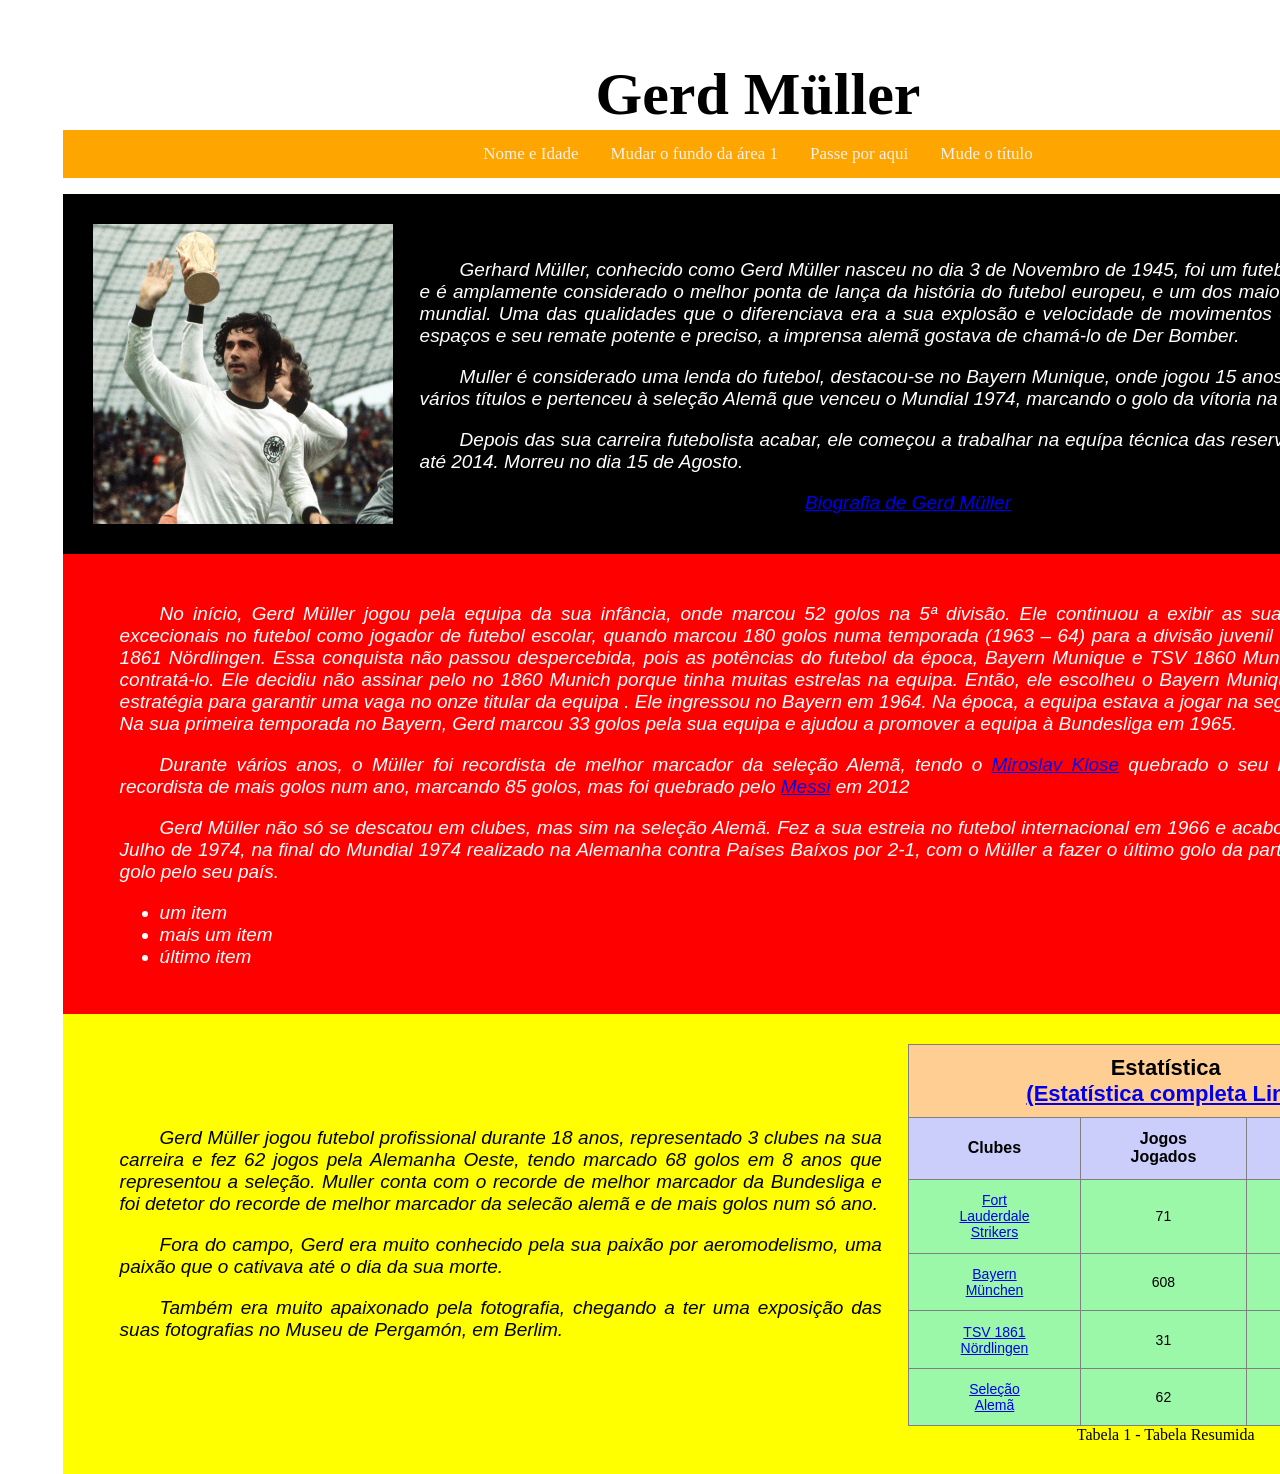
<file: index.html>
<!DOCTYPE html>

<head>
  <meta http-equiv="Content-Type" content="text/html; charset=utf-8" />
  <meta charset="utf-8">
  <title>Projeto/Part 1</title>
  <link type="text/css" rel="stylesheet" media="screen" href="style.css">
</head>



<body>
  <script>

    function myFunction1() { //função que pede o nome e a idade ao utilizador
      let person = prompt("Insira o seu nome", "");
      let nomeexp = new RegExp("[a-zA-Z]");
  
      if (nomeexp.test(person)) {
        console.log(person)
  
        let idade = prompt("Insira a sua idade (Nota: Idade mínima é de 9 anos)", "");
        let idadeexp = new RegExp("[0-9]");
  
  
        if (idadeexp.test(idade) && idade > 8) {
  
          console.log(idade)
  
          alert("Nome: " + person + "\nHora: " + new Date())
          window.open("page1.html", "_blank")
        } else {
          alert("Idade inválida - Idade mímima é de 9 anos")
        }
      } else {
  
        alert("Nome inválido - Reintroduza nome correto")
      }
  
    }
  
    function myFunction2(){ //função que muda cor de uma das areas
      
      document.getElementById("areaUm").style.backgroundColor = "cyan";
      alert("fds");
      alert("O fundo da área 1 foi alterado");
    }
  
    function myFunction3() { //função que abre uma nova pagina ao passar o rato no botão
  
      document.getElementById("function3").style.color = "red";
      window.open("page3.html", "_blank");
    }
  
    function myFunction4() { //função que muda o titulo do site
  
      document.getElementById("header").textContent = "Gerd der Bomber Muller"
    }

  </script>

  <div id="site">

    <div id="header">
      <p>Gerd Müller</p>
    </div>
    
    <div class="topnav">
      <a href="#" onclick="myFunction1()">Nome e Idade</a>
      <a href="#" onclick="myFunction2()">Mudar o fundo da área 1</a>
      <a href="#" id="function3" onmouseover="myFunction3()">Passe por aqui</a>
      <a href="#" onclick="myFunction4()">Mude o título</a>
    </div>

    <div id="areaUm">
      <img id="banner" src="Muller.jpg">
      <div id="textoAreaUm">
        <p><span id="tab"></span>Gerhard Müller, conhecido como Gerd Müller nasceu no dia 3 de Novembro de 1945, foi um
          futebolista alemão e é amplamente considerado o melhor ponta de lança da história do futebol europeu, e um dos
          maiores do futebol mundial. Uma das qualidades que o diferenciava era a sua explosão e velocidade de
          movimentos em pequenos espaços e seu remate potente e preciso, a imprensa alemã gostava de chamá-lo de Der
          Bomber.</p>

        <p><span id="tab"></span>Muller é considerado uma lenda do futebol, destacou-se no Bayern Munique, onde jogou 15
          anos e conquistou
          vários títulos e pertenceu à seleção Alemã que venceu o Mundial 1974, marcando o golo da vítoria na final.</p>

        <p><span id="tab"></span>Depois das sua carreira futebolista acabar, ele começou a trabalhar na equípa técnica
          das reservas do Bayern
          até 2014. Morreu no dia 15 de Agosto.</p>

        <p style="text-align: center;"><a href="https://maisfutebol.iol.pt/gerd-muller-biografia"
            target="_blank">Biografia de Gerd Müller</a></p>
      </div>
    </div>
    <div id="areaDois">
      <div id="textoAreaDois">
        <p><span id="tab"></span>No início, Gerd Müller jogou pela equipa da sua infância, onde marcou 52 golos na 5ª
          divisão. Ele continuou
          a exibir as suas habilidades excecionais no futebol como jogador de futebol escolar, quando marcou 180 golos
          numa temporada (1963 – 64) para a divisão juvenil do clube TSV 1861 Nördlingen.
          Essa conquista não passou despercebida, pois as potências do futebol da época, Bayern Munique e TSV 1860
          Munique, queriam contratá-lo. Ele decidiu não assinar pelo no 1860 Munich porque tinha muitas estrelas na
          equipa. Então, ele escolheu o Bayern Munique como uma estratégia para garantir uma vaga no onze titular da
          equipa . Ele ingressou no Bayern em 1964. Na época, a equipa estava a jogar na segunda divisão.
          Na sua primeira temporada no Bayern, Gerd marcou 33 golos pela sua equipa e ajudou a promover a equipa à
          Bundesliga em 1965.</p>

        <!-- <p>Com Müller na equipa, o Bayern Munique conquistou a Taça da Alemanha na sua primeira temporada. A equipa
          conquistou a taça mais três vezes (1967, 1969 e 1971) durante a carreira do Muller no Bayern. O Bayern também
          conquistou o título da Bundesliga 4 vezes nas temporadas de 1968–69, 1971–72, 1972–73 e 1973–74.</p> -->

        <p><span id="tab"></span>Durante vários anos, o Müller foi recordista de melhor marcador da seleção Alemã, tendo
          o <a href="https://pt.wikipedia.org/wiki/Miroslav_Klose" target="_blank">Miroslav Klose</a>
          quebrado o seu recorde, e foi recordista de mais golos num ano, marcando 85 golos, mas foi quebrado pelo
          <a href="https://pt.wikipedia.org/wiki/Lionel_Messi" target="_blank">Messi</a> em 2012
        </p>

        <p><span id="tab"></span>Gerd Müller não só se descatou em clubes, mas sim na seleção Alemã. Fez a sua estreia
          no futebol internacional em 1966 e acabou no dia 7 de Julho de 1974, na final do Mundial 1974 realizado na
          Alemanha contra Países Baíxos por 2-1, com o Müller a fazer o último golo da partida e o último golo
          pelo seu país.</p>

        <ul style="list-style-type:disc;">
          <li>um item</li>
          <li>mais um item</li>
          <li>último item</li>
        </ul>
      </div>
    </div>
    <div id="areaTres">
      <div id="textoAreaTres">
        <p><span id="tab"></span>Gerd Müller jogou futebol profissional durante 18 anos, representado 3 clubes na sua
          carreira e fez 62 jogos pela Alemanha Oeste, tendo marcado 68 golos em 8 anos que representou a seleção.
          Muller conta com o recorde de melhor marcador da Bundesliga e foi detetor do recorde de melhor marcador da
          selecão alemã e de mais golos num só ano.</p>

        <p><span id="tab"></span>Fora do campo, Gerd era muito conhecido pela sua paixão por aeromodelismo, uma paixão
          que o cativava até o dia da sua morte.</p>
        <p><span id="tab"></span>Também era muito apaixonado pela fotografia, chegando a ter uma exposição das suas
          fotografias no Museu de Pergamón, em Berlim.</p>

      </div>
      <table class="tabela">
        <caption align="bottom">
          Tabela 1 - Tabela Resumida
        </caption>
        <thead>
          <tr>
            <th class="titulo" colspan="3">Estatística<a href="table_extended.html" target="_blank"><br>(Estatística
                completa Link)</a></th>
          </tr>
        </thead>
        <tbody>
          <tr>
            <td class="categorias">Clubes</td>
            <td class="categorias">Jogos Jogados</td>
            <td class="categorias">Golos Marcados</td>
          </tr>
          <tr>
            <td class="informacao"><a href="https://pt.wikipedia.org/wiki/Fort_Lauderdale_Strikers" target="_blank">Fort
                Lauderdale Strikers</a></td>
            <td class="informacao">71</td>
            <td class="informacao">38</td>
          </tr>
          <tr>
            <td class="informacao"><a href="https://pt.wikipedia.org/wiki/FC_Bayern_M%C3%BCnchen" target="_blank">Bayern
                München</a></td>
            <td class="informacao">608</td>
            <td class="informacao">565</td>
          </tr>
          <tr>
            <td class="informacao"><a href="https://en.wikipedia.org/wiki/TSV_1861_N%C3%B6rdlingen" target="_blank">TSV
                1861 Nördlingen</a></td>
            <td class="informacao">31</td>
            <td class="informacao">51</td>
          </tr>
          <tr>
            <td class="informacao"><a href="https://pt.wikipedia.org/wiki/Sele%C3%A7%C3%A3o_Alem%C3%A3_de_Futebol"
                target="_blank" rel="noopener noreferrer">Seleção Alemã</a></td>
            <td class="informacao">62</td>
            <td class="informacao">68</td>
          </tr>
        </tbody>
      </table>
    </div>
  </div>

</body>

</html>
</file>
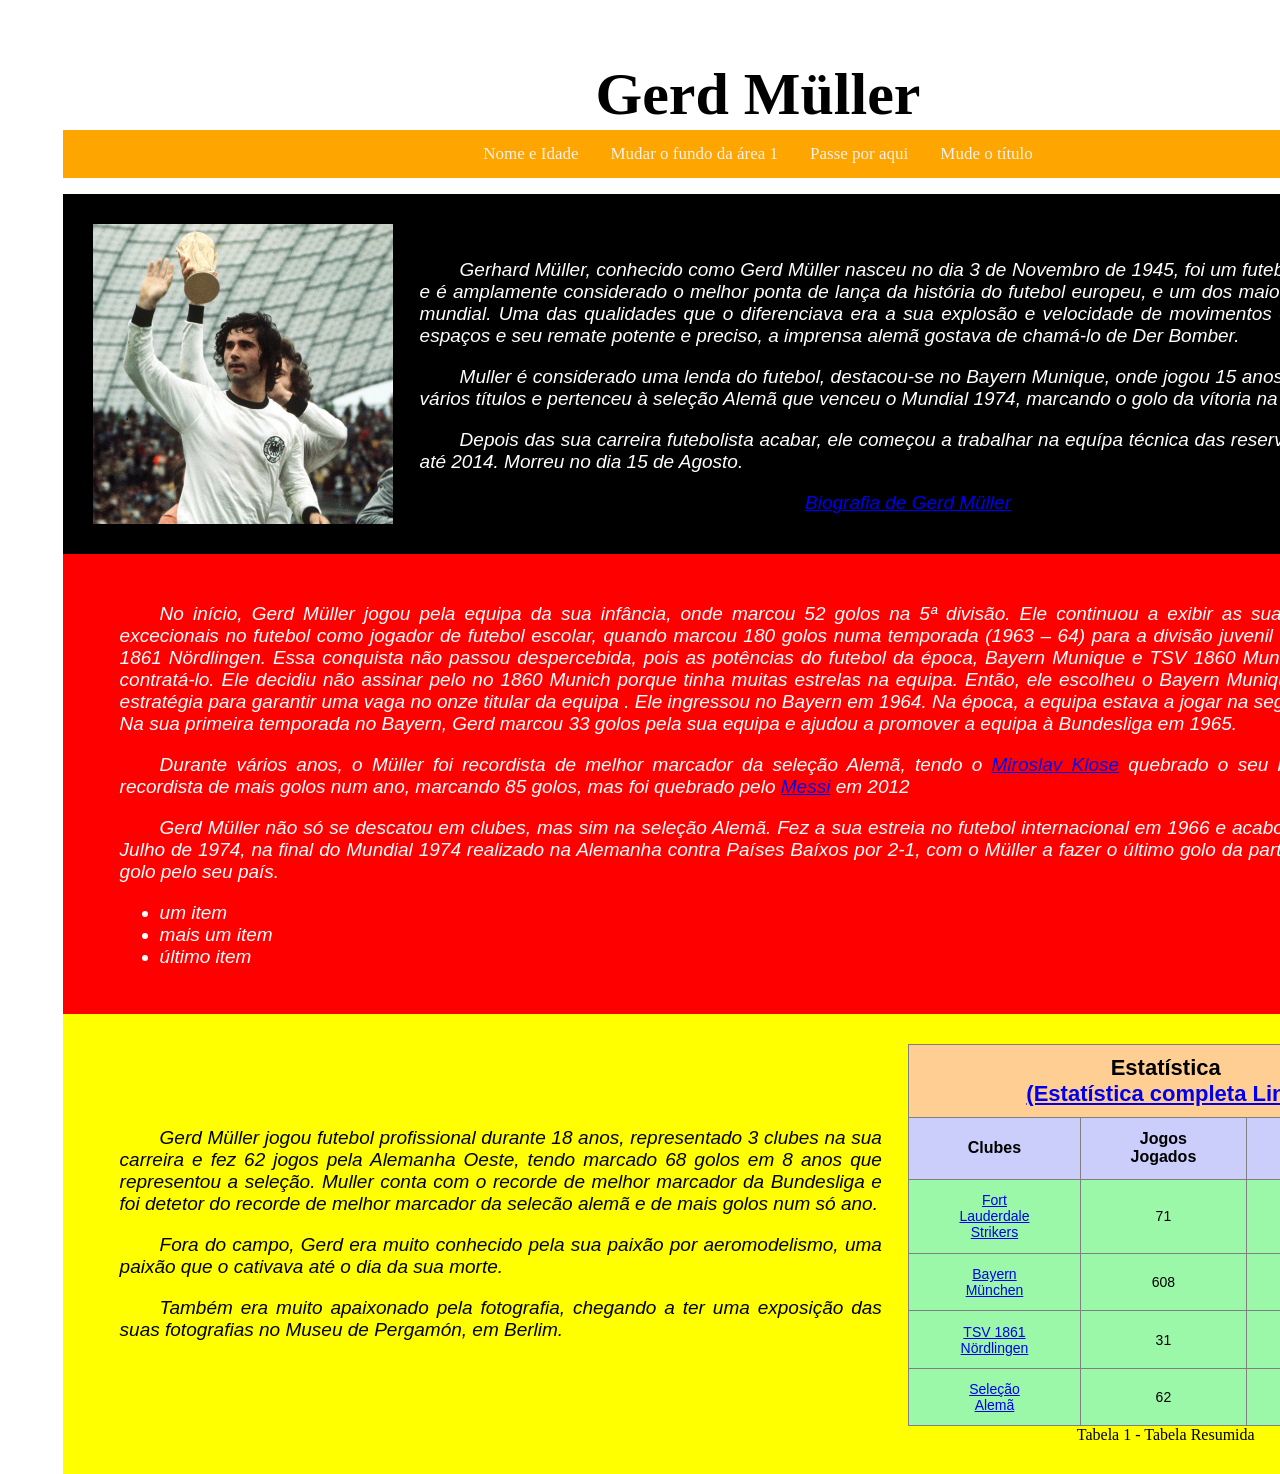
<file: main.html>
<!DOCTYPE html>

<head>
  <meta http-equiv="Content-Type" content="text/html; charset=utf-8" />
  <meta charset="utf-8">
  <title>Projeto/Part 1</title>
  <link type="text/css" rel="stylesheet" media="screen" href="style.css">
</head>



<body>
  <script>

    function myFunction1() { //função que pede o nome e a idade ao utilizador
      let person = prompt("Insira o seu nome", "");
      let nomeexp = new RegExp("[a-zA-Z]");
  
      if (nomeexp.test(person)) {
        console.log(person)
  
        let idade = prompt("Insira a sua idade (Nota: Idade mínima é de 9 anos)", "");
        let idadeexp = new RegExp("[0-9]");
  
  
        if (idadeexp.test(idade) && idade > 8) {
  
          console.log(idade)
  
          alert("Nome: " + person + "\nHora: " + new Date())
          window.open("page1.html", "_blank")
        } else {
          alert("Idade inválida - Idade mímima é de 9 anos")
        }
      } else {
  
        alert("Nome inválido - Reintroduza nome correto")
      }
  
    }
  
    function myFunction2(){ //função que muda cor de uma das areas

      alert("O fundo da área 1 foi alterado");
      document.getElementById("areaUm").style.backgroundColor = "cyan";
    }
  
    function myFunction3() { //função que abre uma nova pagina ao passar o rato no botão
  
      document.getElementById("function3").style.color = "red";
      window.open("page3.html", "_blank");
    }
  
    function myFunction4() { //função que muda o titulo do site
  
      document.getElementById("header").textContent = "Gerd der Bomber Muller"
    }

  </script>

  <div id="site">

    <div id="header">
      <p>Gerd Müller</p>
    </div>
    
    <div class="topnav">
      <a href="#" onclick="myFunction1()">Nome e Idade</a>
      <a href="#" onclick="myFunction2()">Mudar o fundo da área 1</a>
      <a href="#" id="function3" onmouseover="myFunction3()">Passe por aqui</a>
      <a href="#" onclick="myFunction4()">Mude o título</a>
    </div>

    <div id="areaUm">
      <img id="banner" src="Muller.jpg">
      <div id="textoAreaUm">
        <p><span id="tab"></span>Gerhard Müller, conhecido como Gerd Müller nasceu no dia 3 de Novembro de 1945, foi um
          futebolista alemão e é amplamente considerado o melhor ponta de lança da história do futebol europeu, e um dos
          maiores do futebol mundial. Uma das qualidades que o diferenciava era a sua explosão e velocidade de
          movimentos em pequenos espaços e seu remate potente e preciso, a imprensa alemã gostava de chamá-lo de Der
          Bomber.</p>

        <p><span id="tab"></span>Muller é considerado uma lenda do futebol, destacou-se no Bayern Munique, onde jogou 15
          anos e conquistou
          vários títulos e pertenceu à seleção Alemã que venceu o Mundial 1974, marcando o golo da vítoria na final.</p>

        <p><span id="tab"></span>Depois das sua carreira futebolista acabar, ele começou a trabalhar na equípa técnica
          das reservas do Bayern
          até 2014. Morreu no dia 15 de Agosto.</p>

        <p style="text-align: center;"><a href="https://maisfutebol.iol.pt/gerd-muller-biografia"
            target="_blank">Biografia de Gerd Müller</a></p>
      </div>
    </div>
    <div id="areaDois">
      <div id="textoAreaDois">
        <p><span id="tab"></span>No início, Gerd Müller jogou pela equipa da sua infância, onde marcou 52 golos na 5ª
          divisão. Ele continuou
          a exibir as suas habilidades excecionais no futebol como jogador de futebol escolar, quando marcou 180 golos
          numa temporada (1963 – 64) para a divisão juvenil do clube TSV 1861 Nördlingen.
          Essa conquista não passou despercebida, pois as potências do futebol da época, Bayern Munique e TSV 1860
          Munique, queriam contratá-lo. Ele decidiu não assinar pelo no 1860 Munich porque tinha muitas estrelas na
          equipa. Então, ele escolheu o Bayern Munique como uma estratégia para garantir uma vaga no onze titular da
          equipa . Ele ingressou no Bayern em 1964. Na época, a equipa estava a jogar na segunda divisão.
          Na sua primeira temporada no Bayern, Gerd marcou 33 golos pela sua equipa e ajudou a promover a equipa à
          Bundesliga em 1965.</p>

        <!-- <p>Com Müller na equipa, o Bayern Munique conquistou a Taça da Alemanha na sua primeira temporada. A equipa
          conquistou a taça mais três vezes (1967, 1969 e 1971) durante a carreira do Muller no Bayern. O Bayern também
          conquistou o título da Bundesliga 4 vezes nas temporadas de 1968–69, 1971–72, 1972–73 e 1973–74.</p> -->

        <p><span id="tab"></span>Durante vários anos, o Müller foi recordista de melhor marcador da seleção Alemã, tendo
          o <a href="https://pt.wikipedia.org/wiki/Miroslav_Klose" target="_blank">Miroslav Klose</a>
          quebrado o seu recorde, e foi recordista de mais golos num ano, marcando 85 golos, mas foi quebrado pelo
          <a href="https://pt.wikipedia.org/wiki/Lionel_Messi" target="_blank">Messi</a> em 2012
        </p>

        <p><span id="tab"></span>Gerd Müller não só se descatou em clubes, mas sim na seleção Alemã. Fez a sua estreia
          no futebol internacional em 1966 e acabou no dia 7 de Julho de 1974, na final do Mundial 1974 realizado na
          Alemanha contra Países Baíxos por 2-1, com o Müller a fazer o último golo da partida e o último golo
          pelo seu país.</p>

        <ul style="list-style-type:disc;">
          <li>um item</li>
          <li>mais um item</li>
          <li>último item</li>
        </ul>
      </div>
    </div>
    <div id="areaTres">
      <div id="textoAreaTres">
        <p><span id="tab"></span>Gerd Müller jogou futebol profissional durante 18 anos, representado 3 clubes na sua
          carreira e fez 62 jogos pela Alemanha Oeste, tendo marcado 68 golos em 8 anos que representou a seleção.
          Muller conta com o recorde de melhor marcador da Bundesliga e foi detetor do recorde de melhor marcador da
          selecão alemã e de mais golos num só ano.</p>

        <p><span id="tab"></span>Fora do campo, Gerd era muito conhecido pela sua paixão por aeromodelismo, uma paixão
          que o cativava até o dia da sua morte.</p>
        <p><span id="tab"></span>Também era muito apaixonado pela fotografia, chegando a ter uma exposição das suas
          fotografias no Museu de Pergamón, em Berlim.</p>

      </div>
      <table class="tabela">
        <caption align="bottom">
          Tabela 1 - Tabela Resumida
        </caption>
        <thead>
          <tr>
            <th class="titulo" colspan="3">Estatística<a href="table_extended.html" target="_blank"><br>(Estatística
                completa Link)</a></th>
          </tr>
        </thead>
        <tbody>
          <tr>
            <td class="categorias">Clubes</td>
            <td class="categorias">Jogos Jogados</td>
            <td class="categorias">Golos Marcados</td>
          </tr>
          <tr>
            <td class="informacao"><a href="https://pt.wikipedia.org/wiki/Fort_Lauderdale_Strikers" target="_blank">Fort
                Lauderdale Strikers</a></td>
            <td class="informacao">71</td>
            <td class="informacao">38</td>
          </tr>
          <tr>
            <td class="informacao"><a href="https://pt.wikipedia.org/wiki/FC_Bayern_M%C3%BCnchen" target="_blank">Bayern
                München</a></td>
            <td class="informacao">608</td>
            <td class="informacao">565</td>
          </tr>
          <tr>
            <td class="informacao"><a href="https://en.wikipedia.org/wiki/TSV_1861_N%C3%B6rdlingen" target="_blank">TSV
                1861 Nördlingen</a></td>
            <td class="informacao">31</td>
            <td class="informacao">51</td>
          </tr>
          <tr>
            <td class="informacao"><a href="https://pt.wikipedia.org/wiki/Sele%C3%A7%C3%A3o_Alem%C3%A3_de_Futebol"
                target="_blank" rel="noopener noreferrer">Seleção Alemã</a></td>
            <td class="informacao">62</td>
            <td class="informacao">68</td>
          </tr>
        </tbody>
      </table>
    </div>
  </div>

</body>

</html>
</file>
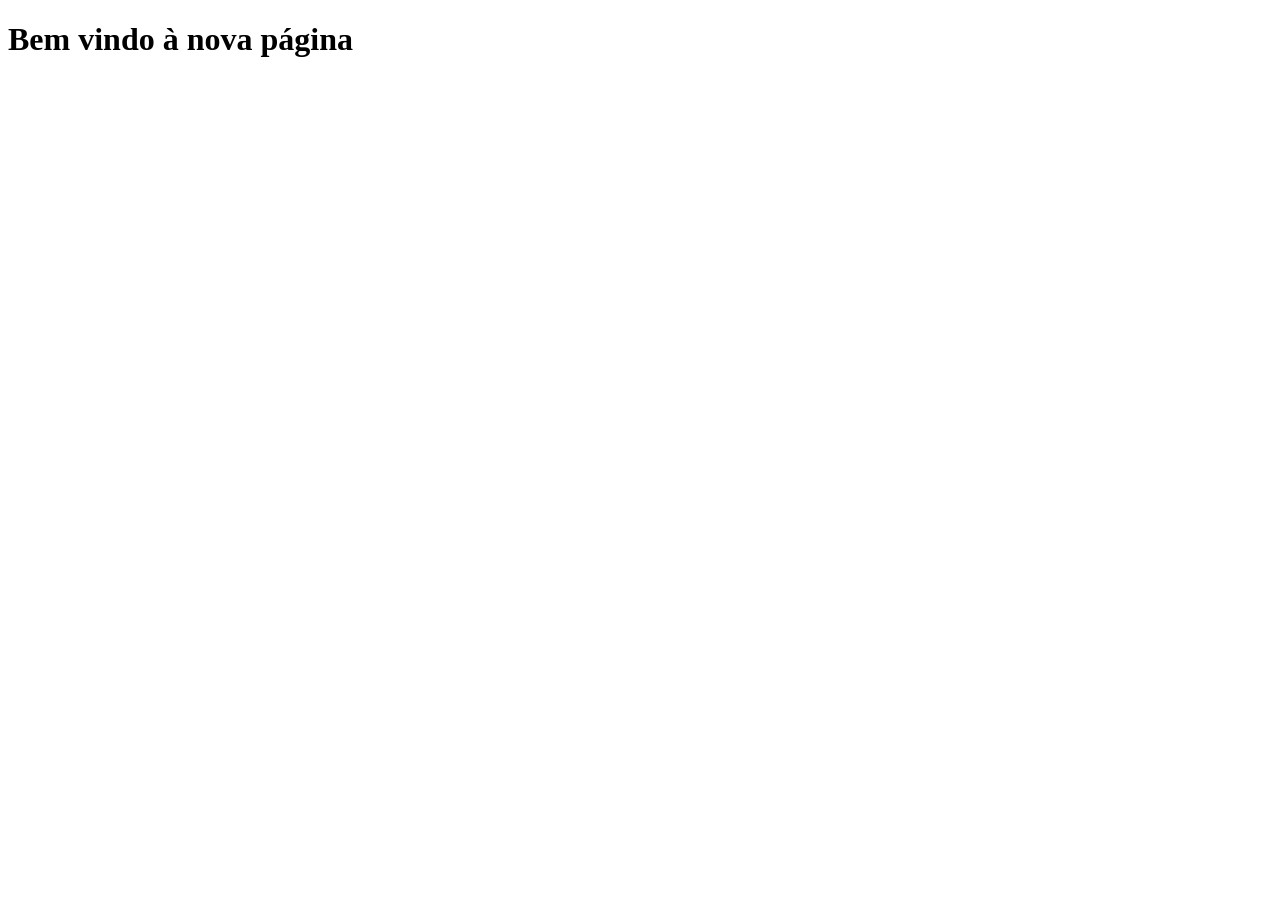
<file: page3.html>
<!DOCTYPE html>
<html lang="pt-pt">

<head>
    <meta charset="utf-8">
    <meta name="viewport" content="width=device-width, initial-scale=1">
</head>

<body>
    
<h1>Bem vindo à nova página</h1>


</body>




</html>
</file>
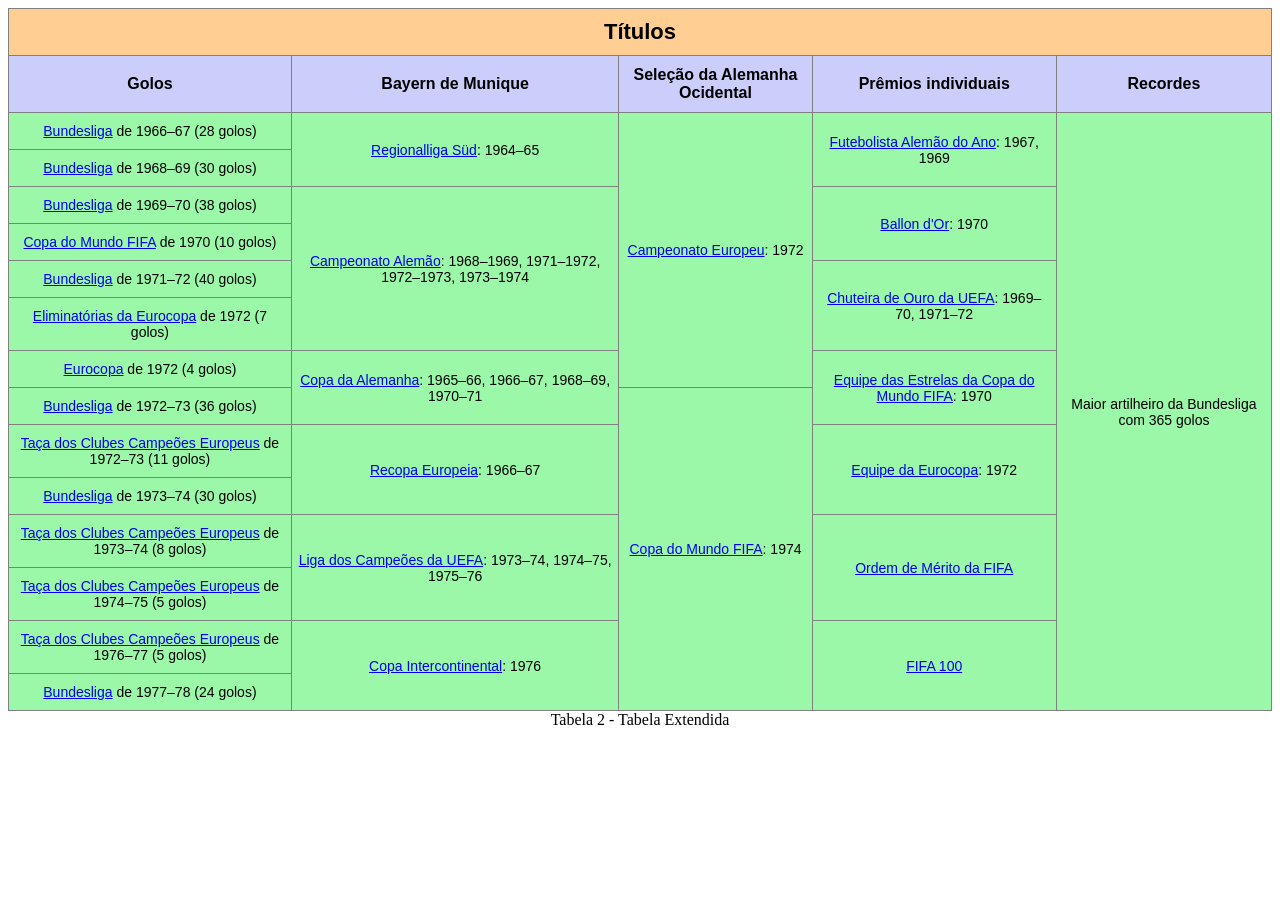
<file: table_extended.html>
<!DOCTYPE html>

<head>
  <meta http-equiv="Content-Type" content="text/html; charset=utf-8" />
  <title>Tabela Extendida</title>
</head>

<style type="text/css">
  .tabela {
    border-collapse: collapse;
    border-spacing: 0;
  }

  .tabela td {
    border-color: black;
    border-style: solid;
    border-width: 1px;
    font-family: Arial, sans-serif;
    font-size: 14px;
    overflow: hidden;
    padding: 10px 5px;
    word-break: normal;
  }

  .tabela th {
    border-color: black;
    border-style: solid;
    border-width: 1px;
    font-family: Arial, sans-serif;
    font-size: 14px;
    font-weight: normal;
    overflow: hidden;
    padding: 10px 5px;
    word-break: normal;
  }

  .tabela .categorias {
    background-color: #cbcefb;
    border-color: inherit;
    font-size: 16px;
    font-weight: bold;
    text-align: center;
    vertical-align: center;
  }

  .tabela .titulo {
    background-color: #ffce93;
    border-color: inherit;
    font-size: 22px;
    font-weight: bold;
    text-align: center;
    vertical-align: center;
  }

  .tabela .informacao {
    background-color: #9bf8a8;
    border-color: inherit;
    text-align: center;
    vertical-align: center;
  }
</style>

<body>
  <table class="tabela" align="center">
    <caption align="bottom">
      Tabela 2 - Tabela Extendida
    </caption>
    <thead>
      <tr>
        <th class="titulo" colspan="5">Títulos</th>
      </tr>
    </thead>
    <tbody>
      <tr>
        <td class="categorias">Golos</td>
        <td class="categorias">Bayern de Munique</td>
        <td class="categorias">Seleção da Alemanha Ocidental</td>
        <td class="categorias">Prêmios individuais</td>
        <td class="categorias">Recordes</td>
      </tr>
      <tr>
        <td class="informacao"><a href="https://pt.wikipedia.org/wiki/Bundesliga_de_1966%E2%80%9367"
            target="_blank">Bundesliga</a> de 1966–67 (28 golos)</td>
        <td class="informacao" rowspan="2"><a href="https://de.wikipedia.org/wiki/Fu%C3%9Fball-Regionalliga_S%C3%BCd"
            target="_blank">Regionalliga Süd</a>: 1964–65</td>
        <td class="informacao" rowspan="7"><a href="https://pt.wikipedia.org/wiki/Campeonato_Europeu_de_Futebol"
            target="_blank">Campeonato Europeu</a>: 1972</td>
        <td class="informacao" rowspan="2"><a href="https://pt.wikipedia.org/wiki/Futebolista_Alem%C3%A3o_do_Ano"
            target="_blank">Futebolista Alemão do Ano</a>: 1967, 1969</td>
        <td class="informacao" rowspan="14">Maior artilheiro da Bundesliga com 365 golos</td>
      </tr>
      <tr>
        <td class="informacao"><a href="https://pt.wikipedia.org/wiki/Bundesliga_de_1968%E2%80%9369"
            target="_blank">Bundesliga</a> de 1968–69 (30 golos)</td>
      </tr>
      <tr>
        <td class="informacao"><a href="https://pt.wikipedia.org/wiki/Bundesliga_de_1969%E2%80%9370"
            target="_blank">Bundesliga</a> de 1969–70 (38 golos)</td>
        <td class="informacao" rowspan="4"><a href="https://pt.wikipedia.org/wiki/Bundesliga" target="_blank">Campeonato
            Alemão</a>: 1968–1969, 1971–1972, 1972–1973, 1973–1974</td>
        <td class="informacao" rowspan="2"><a href="https://pt.wikipedia.org/wiki/Ballon_d%27Or" target="_blank">Ballon
            d'Or</a>: 1970</td>
      </tr>
      <tr>
        <td class="informacao"><a href="https://pt.wikipedia.org/wiki/Copa_do_Mundo_FIFA_de_1970" target="_blank">Copa
            do Mundo FIFA</a> de 1970 (10 golos)</td>
      </tr>
      <tr>
        <td class="informacao"><a href="https://pt.wikipedia.org/wiki/Bundesliga_de_1971%E2%80%9372"
            target="_blank">Bundesliga</a> de 1971–72 (40 golos)</td>
        <td class="informacao" rowspan="2"><a href="https://pt.wikipedia.org/wiki/Bota_de_Ouro_da_UEFA"
            target="_blank">Chuteira de Ouro da UEFA</a>: 1969–70, 1971–72</td>
      </tr>
      <tr>
        <td class="informacao"><a href="https://pt.wikipedia.org/wiki/Campeonato_Europeu_de_Futebol_de_1972"
            target="_blank">Eliminatórias da Eurocopa</a> de 1972 (7 golos)</td>
      </tr>
      <tr>
        <td class="informacao"><a href="https://pt.wikipedia.org/wiki/Campeonato_Europeu_de_Futebol_de_1972"
            target="_blank">Eurocopa</a> de 1972 (4 golos)</td>
        <td class="informacao" rowspan="2"><a href="https://pt.wikipedia.org/wiki/Copa_da_Alemanha" target="_blank">Copa
            da Alemanha</a>: 1965–66, 1966–67, 1968–69, 1970–71</td>
        <td class="informacao" rowspan="2"><a href="https://pt.wikipedia.org/wiki/Pr%C3%AAmios_da_Copa_do_Mundo_FIFA"
            target="_blank">Equipe das Estrelas da Copa do Mundo FIFA</a>: 1970</td>
      </tr>
      <tr>
        <td class="informacao"><a href="https://pt.wikipedia.org/wiki/Bundesliga_de_1972–73"
            target="_blank">Bundesliga</a> de 1972–73 (36 golos)</td>
        <td class="informacao" rowspan="7"><a href="https://pt.wikipedia.org/wiki/Copa_do_Mundo_FIFA"
            target="_blank">Copa do Mundo FIFA</a>: 1974</td>
      </tr>
      <tr>
        <td class="informacao"><a
            href="https://pt.wikipedia.org/wiki/Ta%C3%A7a_dos_Clubes_Campe%C3%B5es_Europeus_de_1972%E2%80%9373"
            target="_blank">Taça dos Clubes Campeões Europeus</a> de 1972–73 (11 golos)</td>
        <td class="informacao" rowspan="2"><a
            href="https://pt.wikipedia.org/wiki/Ta%C3%A7a_dos_Clubes_Vencedores_de_Ta%C3%A7as" target="_blank">Recopa
            Europeia</a>: 1966–67</td>
        <td class="informacao" rowspan="2"><a href="https://pt.wikipedia.org/wiki/Campeonato_Europeu_de_Futebol"
            target="_blank">Equipe da Eurocopa</a>: 1972</td>
      </tr>
      <tr>
        <td class="informacao"><a href="https://pt.wikipedia.org/wiki/Bundesliga_de_1973%E2%80%9374"
            target="_blank">Bundesliga</a> de 1973–74 (30 golos)</td>
      </tr>
      <tr>
        <td class="informacao"><a
            href="https://pt.wikipedia.org/wiki/Ta%C3%A7a_dos_Clubes_Campe%C3%B5es_Europeus_de_1973%E2%80%9374"
            target="_blank">Taça dos Clubes Campeões Europeus</a> de 1973–74 (8 golos)</td>
        <td class="informacao" rowspan="2"><a href="https://pt.wikipedia.org/wiki/Liga_dos_Campe%C3%B5es_da_UEFA"
            target="_blank">Liga dos Campeões da UEFA</a>: 1973–74, 1974–75, 1975–76</td>
        <td class="informacao" rowspan="2"><a href="https://pt.wikipedia.org/wiki/Ordem_de_M%C3%A9rito_da_FIFA"
            target="_blank">Ordem de Mérito da FIFA</a></td>
      </tr>
      <tr>
        <td class="informacao"><a
            href="https://pt.wikipedia.org/wiki/Ta%C3%A7a_dos_Clubes_Campe%C3%B5es_Europeus_de_1974%E2%80%9375"
            target="_blank">Taça dos Clubes Campeões Europeus</a> de 1974–75 (5 golos)</td>
      </tr>
      <tr>
        <td class="informacao"><a
            href="https://pt.wikipedia.org/wiki/Ta%C3%A7a_dos_Clubes_Campe%C3%B5es_Europeus_de_1976%E2%80%9377"
            target="_blank">Taça dos Clubes Campeões Europeus</a> de 1976–77 (5 golos)</td>
        <td class="informacao" rowspan="2"><a href="https://pt.wikipedia.org/wiki/Copa_Intercontinental"
            target="_blank">Copa Intercontinental</a>: 1976</td>
        <td class="informacao" rowspan="2"><a href="https://pt.wikipedia.org/wiki/FIFA_100" target="_blank">FIFA 100</a>
        </td>
      </tr>
      <tr>
        <td class="informacao"><a href="https://pt.wikipedia.org/wiki/Bundesliga_de_1977%E2%80%9378"
            target="_blank">Bundesliga</a> de 1977–78 (24 golos)</td>
      </tr>
    </tbody>
  </table>
</body>

</html>
</file>
<file: style.css>
#site {
  width: 1500px;
  height: 700px;
  margin-top: auto;
  margin-left: auto;
  margin-bottom: auto;
  margin-right: auto;
  background-color: white;
}

.topnav {
  background-color: orange;
  text-emphasis-color: black;
  display: flex;
  overflow: hidden;
  justify-content: center;
  width: 1330px;
  margin-left: 55px;
  padding: 0px 30px 0px 30px;
}

.topnav a {
  float: left;
  color: #f2f2f2;
  text-align: center;
  padding: 14px 16px;
  text-decoration: none;
  font-size: 17px;
}

.topnav a:hover {
  background-color: #ddd;
  color: black;
}

.topnav a.active {
  color: white;
}

#tab {
  display: inline-block;
  margin-left: 40px;
}

#header {
  width: 1500px;
  height: 70px;
  text-align: center;
  font-size: 60px;
  font-weight: bolder;
  background-color: white;
}

#banner {
  width: 30%;
}
#areaUm {
  background-color: black;
  display: flex;
  justify-content: space-between;
  padding: 30px;
  width: 1330px;
  height: 400px;
  margin: 0 auto 0 auto;
  color: white;
  font-size: 19px;
  font-style: italic;
  font-family: Sans-serif;
  text-align: center;
  text-align: justify;
  width: 1330px;
  height: 300px;
  margin: 1rem auto 0 auto;
  /*: top right bottom left; */
  padding-left: 2%;
  padding-right: 2%;
  /*: top right bottom left; */
}

#textoAreaUm {
  color: white;
  font-size: 19px;
  font-style: italic;
  font-family: Sans-serif;
  text-align: center;
  text-align: justify;
  width: 1330px;
  height: 300px;
  margin: 1rem auto 0 auto;
  /*: top right bottom left; */
  padding-left: 2%;
  padding-right: 2%;
}

#areaDois {
  background-color: red;
  display: flex;
  justify-content: space-between;
  padding: 30px;
  width: 1330px;
  height: 400px;
  margin: 0 auto 0 auto;
  /*: top right bottom left; */
}

#textoAreaDois {
  color: white;
  font-size: 19px;
  font-style: italic;
  font-family: Sans-serif;
  text-align: center;
  text-align: justify;
  width: 1330px;
  height: 300px;
  margin: 0 auto 0 auto;
  /*: top right bottom left; */
  padding-left: 2%;
  padding-right: 2%;
}

#areaTres {
  background-color: yellow;
  display: flex;
  justify-content: space-between;
  padding: 30px;
  width: 1330px;
  height: 400px;
  margin: 0 auto 0 auto;
  /*: top right bottom left; */
}

#textoAreaTres {
  color: black;
  font-size: 19px;
  font-style: italic;
  font-family: Sans-serif;
  text-align: center;
  text-align: justify;
  width: 1330px;
  height: 300px;
  margin: 4rem auto 0 auto;
  /*: top right bottom left; */
  padding-left: 2%;
  padding-right: 2%;
}

.tabela {
  border-collapse: collapse;
  border-spacing: 0;
}

.tabela td {
  border-color: black;
  border-style: solid;
  border-width: 1px;
  font-family: Arial, sans-serif;
  font-size: 14px;
  overflow: hidden;
  padding: 10px 50px;
  word-break: normal;
}

.tabela th {
  border-color: black;
  border-style: solid;
  border-width: 1px;
  font-family: Arial, sans-serif;
  font-size: 14px;
  font-weight: normal;
  overflow: hidden;
  padding: 10px 5px;
  word-break: normal;
}

.tabela .categorias {
  background-color: #cbcefb;
  border-color: inherit;
  font-size: 16px;
  font-weight: bold;
  text-align: center;
  vertical-align: center
}

.tabela .informacao {
  background-color: #9bf8a8;
  border-color: inherit;
  text-align: center;
  vertical-align: center
}

.tabela .titulo {
  background-color: #ffce93;
  border-color: inherit;
  font-size: 22px;
  font-weight: bold;
  text-align: center;
  vertical-align: center
}

.foto {
  float: left;
  width: 15%;
  height: 10%;
}

.foto2 {
  float: right;
  width: 15%;
  height: 10%;
}
</file>
